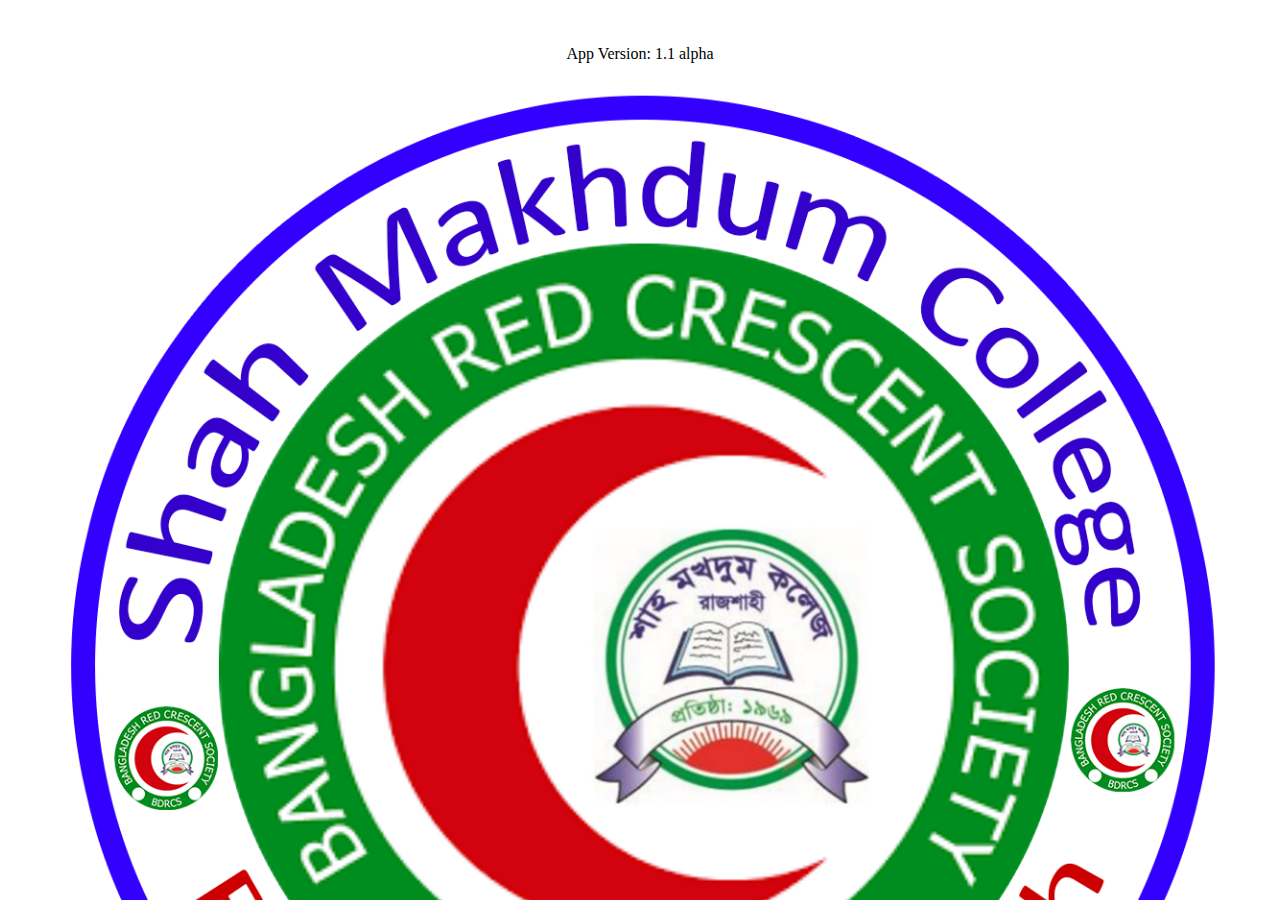
<file: rcy-app/smcrcy-app.html>
<!DOCTYPE html>

<html>
<head>
  <meta charset="UTF-8">
  <meta name="viewport" content="width=device-width, initial-scale=1.0, user-scalable=no, maximum-scale=1.0, minimum-scale=1.0">
  <title> SMCRCY App </title>
  <link rel="stylesheet" href="smcrcy-app-style.css">
</head>

<body>
  <!-- welcome page: appears when you first open the app -->
  <div class="page welcm-pg" id="welcm-pg">
    <div style="text-align: center;"> App Version: 1.1 alpha </div>
    <img class="welcm-pg-img" src="img/smcrcy-logo.png">
  </div> <!-- close wellcome page -->
  
  <!-- home page -->
  <div class="page home-pg" id="home-pg">
    <div class="hamburger" id="hamburger" onclick="menuHandler()">
      <div class="bar1"></div>
      <div class="bar2"></div>
      <div class="bar3"></div>
    </div>
    <div style="font-size: 5vh; text-align: left;"> Home </div>
    
    <!-- menu page -->
    <div class="page menu-pg" id="menu-pg">
      <h3 class="menu-item-title">  Theme </h3>
      <div class="menu-item" onclick="themeHandler('white')"> Light </div>
      <div class="menu-item" onclick="themeHandler('#0f2d3d')"> Dark </div>
      <h3 class="menu-item-title"> Language </h3>
      <div class="menu-item" onclick="langHandler('bn')"> Bangla </div>
      <div class="menu-item" onclick="langHandler('en')"> English </div>
      <div class="menu-item-box" onclick="appInfoPageHandler(1)"> App Info </div>
      <div class="menu-item-box"><a href="mailto:t4hm1d02016@gmail.com?subject=SMCRCY App Bug Report"> Bug Report </a></div>
    </div> <!-- close menu page -->
    
    <!-- app info page -->
    <div class="page app-inf-pg" id="app-inf-pg">
      App Name: SMCRCY App (Web)<br>
      Version: 1.1 alpha</br>
      Developer: Md. Tahmid Hossain</br>
      <button class="cls-app-inf" onclick="appInfoPageHandler(0)"> Back </button>
    </div> <!-- close app info page -->
    
    <!-- main contents of home page -->
    <div class="home-itm-container">
      <div class="home-itm" onclick="redCrescentPageHandler(1)">
        <img class="home-itm-logo" src="img/smcrcy-logo.png">
        <div class="home-itm-title"> Red Crescent Youth </div>
      </div>
      <div class="home-itm" onclick="collegePageHandler(1)">
        <img class="home-itm-logo" src="img/smcraj-logo.png">
        <div class="home-itm-title"> Shah Makhdum College </div>
      </div>
    </div>
  </div> <!-- close home page -->
  
  <!-- red crescent page -->
  <div class="page rc-pg" id="rc-pg">
    <img class="page-logo" src="img/smcrcy-logo.png" onclick="redCrescentPageHandler(0)">
    <div class="link-box"><a href="https://smcrcy.webnode.com"> Official Website </a></div>
    <div class="link-box"><a href="https://facebook.com/Shah-Makhdum-College-Red-Crescent-Youth-Rajshahi-1696187780623528/"> Facebook Page </a></div>
    <div class="link-box"><a href="https://facebook.com/smcrcy"> Facebook Account </a></div>
    <div class="link-box"><a href="https://smcrcy.webnode.com/find-donor/"> Request for Blood </a></div>
    <div class="link-box"><a href="https://smcrcy.webnode.com/blood-donor/"> Become Blood Donor </a></div>
    <div class="link-box"><a href="https://smcrcy.webnode.com/contact-us/"> Contact Information </a></div>
  </div> <!-- close red crescent page -->
  
  <!-- College page -->
  <div class="page clg-pg" id="clg-pg">
    <img class="page-logo" src="img/smcraj-logo.png" onclick="collegePageHandler(0)".>
    <div class="link-box"><a href="https://smcraj.edu.bd/"> About </a></div>
    <div class="link-box"><a href="https://smcraj.edu.bd/"> Official Website </a></div>
    <div class="link-box"><a href="https://www.facebook.com/smcrajedubd/"> Facebook Page </a></div>
    <div class="link-box"><a href="#"> Facebook Account </a></div>
    <div class="link-box"><a href="https://smcraj.edu.bd/notice/"> Notice </a></div>
    <div class="link-box"><a href="https://smcraj.edu.bd/contact-us/"> Contact Information </a></div>
  </div> <!-- close college page -->
  
  <!-- javascript -->
  <script src="smcrcy-app-script.js"></script>
</body>
</file>
<file: rcy-app/smcrcy-app-style.css>
/* stylesheet for SMCRCY App */
/* +++++++++++++++++++++++++
setup style
+++++++++++++++++++++++++++ */
* { box-sizing: border-box; }
html { margin: 0; padding: 0; }
body { margin: 0; padding: 0; height: 100vh; }
a { color: inherit; text-decoration: none; }
/* ++++++++++++++++++++++++++
general style
++++++++++++++++++++++++++++ */
.page {
  background-color: white; color: black; position: fixed; top: 0; left: -100%; height: 100vh; width: 100vw; }
/* +++++++++++++++++++++++++
welcome page style
+++++++++++++++++++++++++++ */
.welcm-pg { padding: 5vh 2vw; }
.welcm-pg-img { display: block; width: 100%; height: auto; }
/* ++++++++++++++++++++++++++
home page style
++++++++++++++++++++++++++++ */
.home-pg { padding: 2vh 10px; }
/* hamburger icon style */
.hamburger { position: absolute; top: 2vh; right: 10px; z-index: 2; }
.hamburger .bar1, .bar2, .bar3 { width: 35px; height: 5px; margin-bottom: 6px; background-color: lime; transition: 1s; }
.close-menu .bar1 { transform: rotate(-45deg) translate(-9px, 7px); -webkit-transform: rotate(-45deg) translate(-9px, 7px); }
.close-menu .bar2 { opacity: 0; }
.close-menu .bar3 { transform: rotate(45deg) translate(-8px, -8px) }
/* +++++++++++++++++++++++++
menu page style
++++++++++++++++++++++++++ */
.menu-pg { padding: 10vh 50px; transition: 1s; }
.menu-item-title { font-size: 20px; font-weight: 900; margin: 20px 0 10px 0; }
.menu-item { text-align: center; background-color: grey; padding: 10px; margin-left; 50px; border-radius: 20px; }
.menu-item + .menu-item { margin-top: 10px; }
.menu-item-box { border-top: 2px solid lightgrey; margin-top: 20px; padding-top: 10px; font-size: 20px; }
/* +++++++++++++++++++++++++
app info page style
+++++++++++++++++++++++++++ */
.app-inf-pg { padding: 5vh 5vw; text-align: center; z-index: 3 }
.cls-app-inf { display: block; font-size: 4vh; padding: 2vh; margin: 2vh auto; outline: none; border: none; background-color: #4f5d5d; color: white; font-weight: 600; width: 60%; border-radius: 3vh; box-shadow: 0 5px 0 lightgrey; }

/* ++++++++++++++++++++++++
main content of home page
++++++++++++++++++++++++++ */
.home-itm-container { text-align: center; width: 100%; height: 80vh; margin: 2vh 0 80vh 0; padding: 5vh 10px; border: 5px solid lime; border-radius: 5vh; }
.home-itm { background-color: lightgrey; margin-bottom: 10vh; height: 30vh; border-radius: 5vh; box-shadow: 0 5px 10px 0 rgba(0, 0, 0, 0.5); }
.home-itm-logo { display: block; margin: 0 auto; width: 20vh; height: 20vh; }
.home-itm-title { color: black; background-color: #dcdcdc; padding: 5px 0; }
/* +++++++++++++++++++++++
red crescent and college page style
+++++++++++++++++++++++++ */
.rc-pg, .clg-pg { padding: 0 10px; }
.link-box { width: 100%; height: 10vh; line-height: 10vh; text-align: center; background-color: #dcdcdc; color: black; margin-top: 3vh; border-radius: 5vh; }
.link-box::last-child { margin-bottom: 3vh; }
.page-logo { display: block; margin: 1vh auto 0 auto; width: 15vh; height: 15vh; }
</file>
